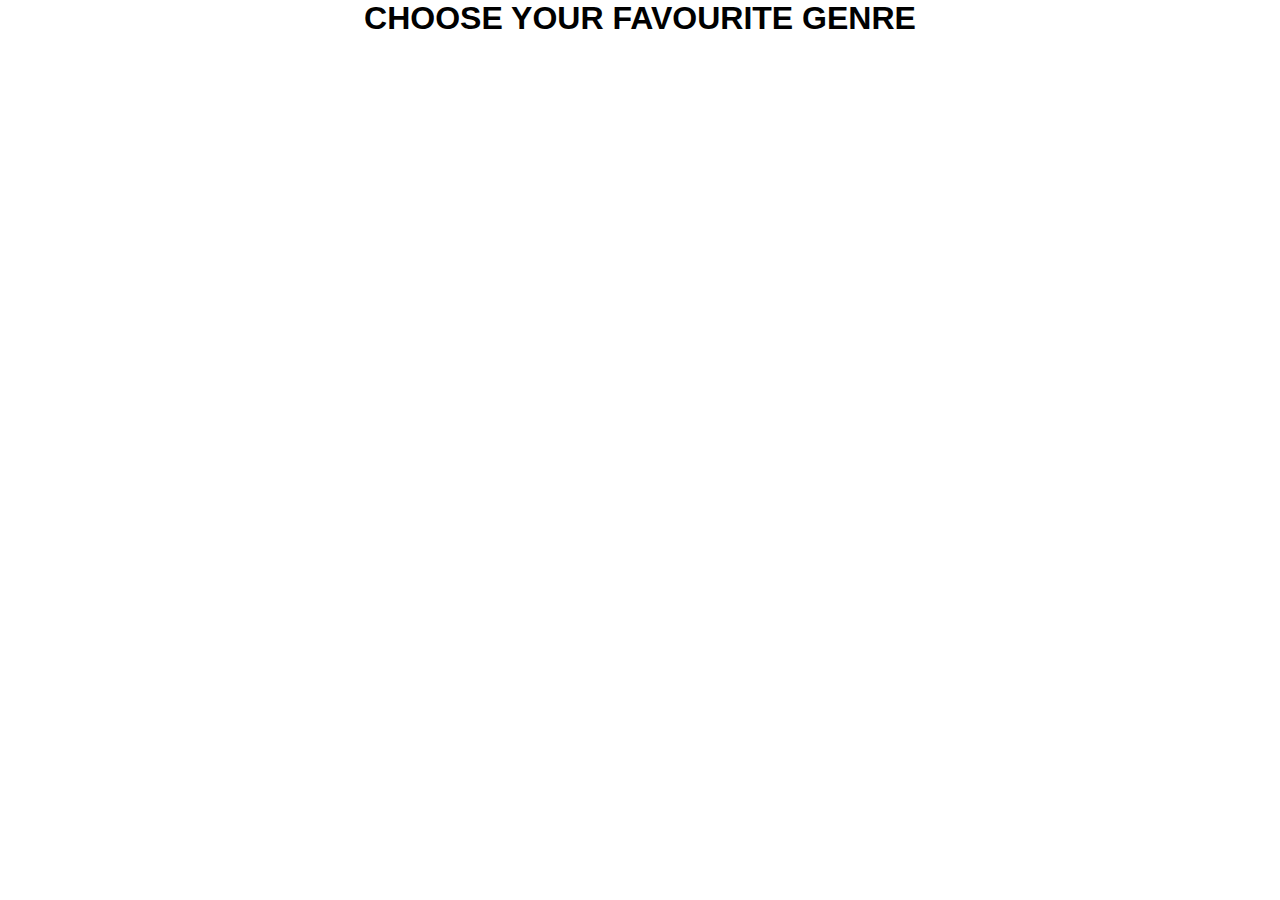
<file: genre.html>
<!DOCTYPE html>
<html lang="en">
<head>
    <meta charset="UTF-8">
    <meta name="viewport" content="width=device-width, initial-scale=1.0">
    <title>Genre</title>
    <link rel="stylesheet" href="index.css">
</head>
<body>
    <h1 class="heading">
        CHOOSE YOUR FAVOURITE GENRE
    </h1>
</body>
</html>
</file>
<file: index.css>
*{
  margin: 0;
  padding: 0;
  box-sizing: border-box;
  font-family: 'Gill Sans', 'Gill Sans MT', Calibri, 'Trebuchet MS', sans-serif;
}
html,body{
  height: 100%;
  width: 100%;

}
#page1{
  height: 100vh;
  position: relative;
  background-color:#fff;
  padding: 0 2vw;
}
#image1{
  height: 60px;
  width: 60px;
  border-radius: 50%;
}
nav{
  padding: 2vw 3vw;
  width: 100%;
  display: flex;
  align-items: center;
  justify-content: space-between;
}
#navpt2{
  display: flex;
  align-items: center;
  gap: 2vw;
}
#navpt2 h4{
  padding: 10px 20px;
  border: 1px solid #706e6e;
  border-radius: 50px;
  font-weight: 500;
  color: rgba(0, 0, 0, 0.774);
  font-size: 18px;
  position: relative;
  overflow: hidden;
}
#navpt2 h4::after{
  content: "";
  position: absolute;
  height: 100%;
  width: 100%;
  background-color: black;
  left: 0;
  bottom: -100%;
  border-radius: 50%;
  transition: all ease .4s;
}
#navpt2 h4:hover::after{
  bottom: 0;
  border-radius: 0;
}
#navpt2 h4 a{
  text-decoration: none;
  color: #000;
  position: relative;
  z-index: 9;
}
#navpt2 h4:hover a{
  color: white;

}
#centre{
  height: 65vh;
  width: 100%;
  display: flex;
  justify-content: space-between;
  align-items: flex-end;
  background-color: #fff;
  border-bottom: 1px solid #000;
  padding-bottom: 2.5 vw;
}
#left h3 {
  width: 30vw;
  font-size: 2vw;
  font-family:'rintbasics-italic.ttf';
  line-height: 2vw;
}
#centre h1{
  font-size: 7vw;
  line-height: 7vw;
  text-align: right;
}
.heading{
  text-align: center;
 }
</file>
